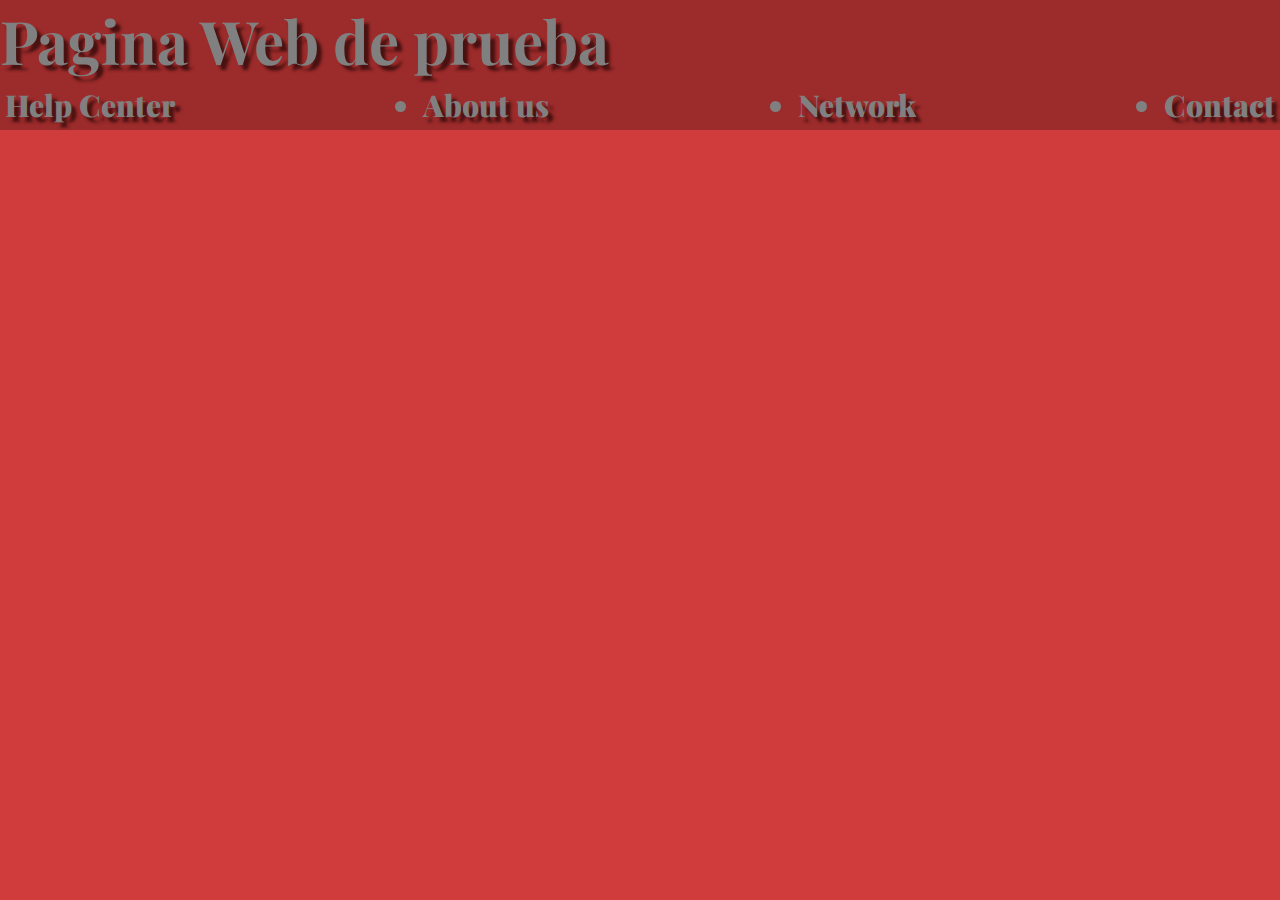
<file: index.html>
<!DOCTYPE html>
<html lang="en">
<head>
   <meta charset="UTF-8">
   <meta http-equiv="X-UA-Compatible" content="IE=edge">
   <meta name="viewport" content="width=device-width, initial-scale=1.0">
   <link rel="stylesheet" href="style.css">
   <link rel="preconnect" href="https://fonts.googleapis.com">
   <link rel="preconnect" href="https://fonts.gstatic.com" crossorigin>
   <link href="https://fonts.googleapis.com/css2?family=Josefin+Sans:wght@100;300;400;700&family=Playfair+Display:ital,wght@1,400;1,600;1,900&display=swap" rel="stylesheet">
   <title>COCO</title>
</head>
<body>
   <header class="header-index">
      <H1>Pagina Web de prueba</H1>
      <div class="info-index">
         
      <li><a href="https://www.youtube.com/watch?v=QiVOnIn-UE8&list=RDQiVOnIn-UE8&start_radio=1"> Help Center </a></li>
      <li><a href="https://www.youtube.com/watch?v=QiVOnIn-UE8&list=RDQiVOnIn-UE8&start_radio=1"> About us </a></li>
      <li><a href="https://www.youtube.com/watch?v=QiVOnIn-UE8&list=RDQiVOnIn-UE8&start_radio=1"> Network </a></li>
      <li><a href="https://www.youtube.com/watch?v=QiVOnIn-UE8&list=RDQiVOnIn-UE8&start_radio=1"> Contact </a></li>
      
      </div>
   </header>
</body>
</html>
</file>
<file: style.css>
*{
   margin: 0;
   padding: 0;
   text-decoration: none;
   font-family: 'Josefin Sans', sans-serif;
   font-family: 'Playfair Display', serif; 
   color: gray;  
}
.material-symbols-outlined {
   font-variation-settings:
   'FILL' 1,
   'wght' 700,
   'GRAD' 0,
   'opsz' 40
 }
body{
   font-size: 30px;
   font-weight: 900;
   background-color: rgb(208, 60, 60);
}
header{
   background-color: rgb(156, 43, 43);
   width: 100%;
   height: auto;
   text-shadow: rgb(73, 17, 17) 5px 5px 3px;
}
header .info-header-up{
 display: flex;
 flex-direction: row;
 justify-content: space-between;
 padding: 2px;
 align-items: center;
}
.info-index {
   display: flex;
   flex-direction: row;
   justify-content: space-between;
   padding: 5px;
   border: 3px;
}
.divLeft {
   background-color: rgb(184, 69, 69);
   font-display: flex;
   margin: 10px;
   display: flex;
   flex-direction: column;
 }
</file>
